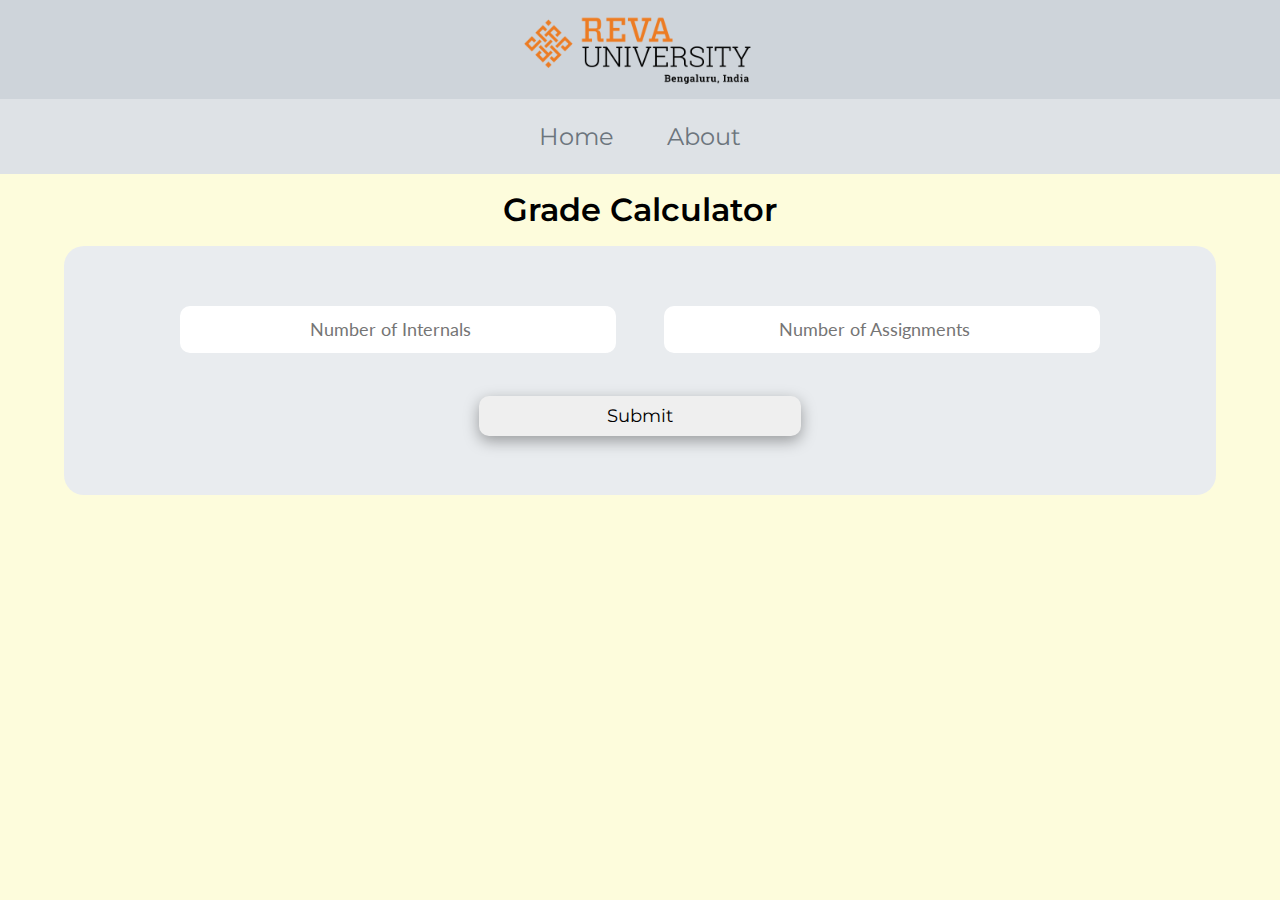
<file: index.html>
<!DOCTYPE html>
<html lang="en">
  <head>
    <meta charset="UTF-8" />
    <meta http-equiv="X-UA-Compatible" content="IE=edge" />
    <meta name="viewport" content="width=device-width, initial-scale=1.0" />
    <!-- Google Fonts -->
    <!-- Lato -->
    <link
      href="https://fonts.googleapis.com/css2?family=Lato&display=swap"
      rel="stylesheet"
    />
     <!-- Fonts -->
     <link rel="preconnect" href="https://fonts.googleapis.com">
     <link rel="preconnect" href="https://fonts.gstatic.com" crossorigin>
     <link href="https://fonts.googleapis.com/css2?family=Montserrat&family=Poppins:wght@300&display=swap" rel="stylesheet">
     <!-- Fonts end -->

    <!-- Css -->
    <link rel="stylesheet" href="reset.css" />
    <link rel="stylesheet" href="app.css" />
    <link rel="stylesheet" href="appmedia.css">
    <!-- Favicon -->
    <link rel="icon" href="images/Favicon.png" />
    <title>Reva Grade Calculator</title>
  </head>
  <body>
    <!-- Navbar -->
    <nav class="navbar">
      <div class="reva-nav">
        <img id="revalogo" src="images/Reva.png" />
      </div>
      <div class="items-nav">
        <ul id="items-holder">
          <li class="item"><a href="index.html">Home</a></li>
          <li class="item"><a href="revagradecalculator/about.html">About</a></li>
        </ul>
      </div>
    </nav>

    <h1>Grade Calculator</h1>

    <!-- Entry -->
    <div id="entrysection" class="entry">
      <form class="number-form">
        <div>
          <input
            id="numberofinternal"
            placeholder="Number of Internals"
            type="number"
          />
          <input
            id="numberofassignment"
            placeholder="Number of Assignments"
            type="number"
          />
        </div>
        <button class="number-form-button-hover" id="iasubmit" type="submit">
          Submit
        </button>
      </form>
    </div>

    <!-- Subjects -->
    <div id="subjectnumbersection" class="subjects">
      <form class="number-form">
        <label id="numbersublabel" for="numbersub">Subjects</label>
        <input id="numbersub" placeholder="Number of Subjects" type="number" />
        <button
          class="number-form-button-hover"
          id="subjectsnumberprocess"
          type="submit"
        >
          Process
        </button>
      </form>
    </div>
    <!-- Script -->
    <script id="script" src="app.js"></script>
  </body>
</html>
</file>
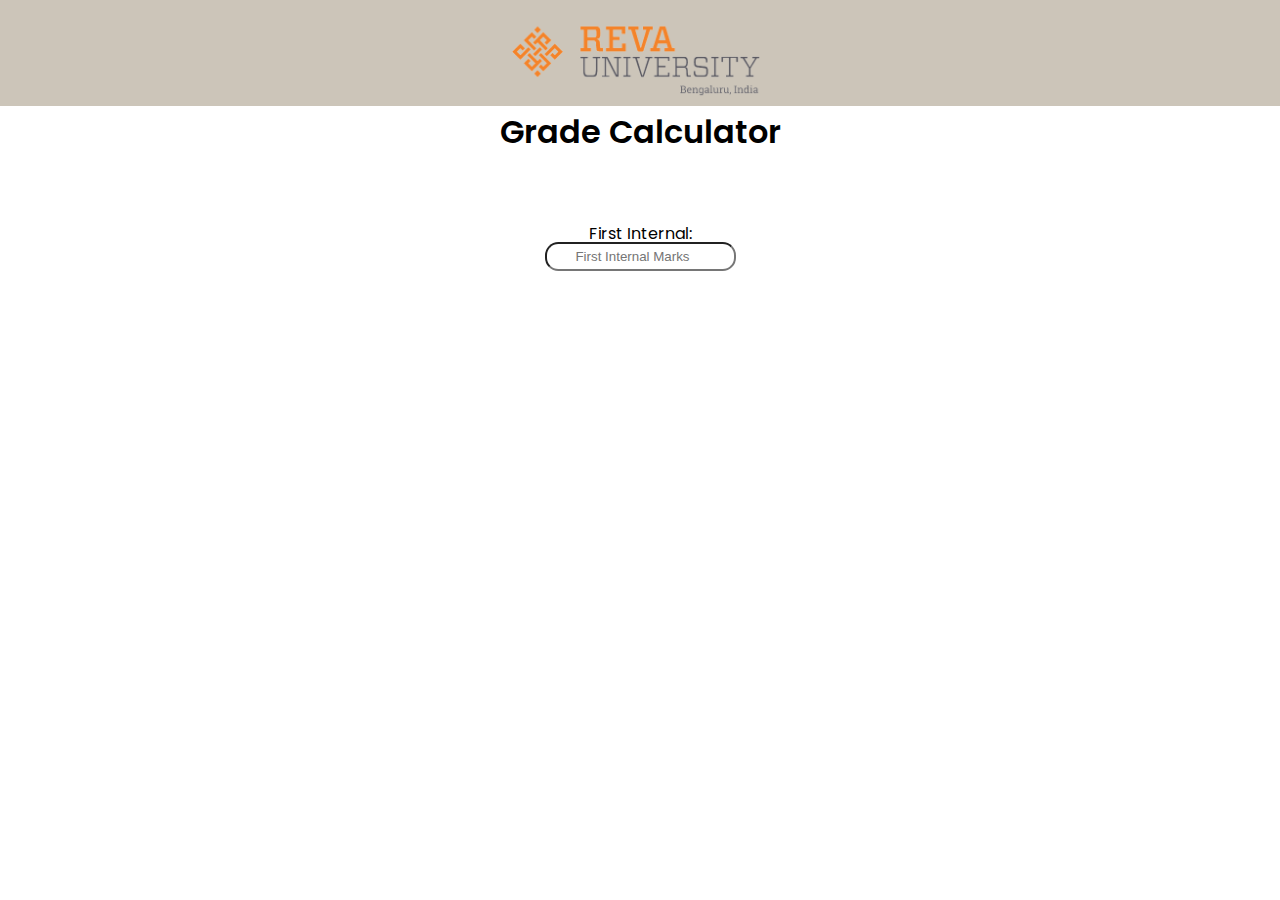
<file: home_page/index.html>
<!DOCTYPE html>
<html lang="en">
<head>
    <meta charset="UTF-8">
    <meta http-equiv="X-UA-Compatible" content="IE=edge">
    <meta name="viewport" content="width=device-width, initial-scale=1.0">
    <title>REVA University Grade Calculator</title>
    <link rel="shortcut icon" href="../images/0.png" type="image/x-icon">
    <link rel="stylesheet" href="styles.css">


    <!-- font links \\\\\ -->
    <link rel="preconnect" href="https://fonts.googleapis.com">
    <link rel="preconnect" href="https://fonts.gstatic.com" crossorigin>
    <link href="https://fonts.googleapis.com/css2?family=Poppins:wght@300&display=swap" rel="stylesheet">

    
</head>
<body>
    <div>

        <!-- reva logo \\\\ -->
        <div id="revalogo">
            <img id="mainlogo" src="../images/reva_img.png" alt="" srcset="">
        </div>

        <!--\\\\\\\\\\\\\\\\ main content \\\\\\\\\\ -->

        <DIV  id="title">
            <h1>Grade Calculator</h1>
        </DIV>

        <div id="input">
            <span>First Internal: <br></span>
            <input type="number" placeholder="First Internal Marks" name="firstintrrnal" id="internalfirst">
            <br>
            
            <!-- <section>
                <ul>
                    <li>
                        
                    </li>
                    <li>
                        <input type="number" name="secondinternal" placeholder="Second Internal Marksss" id="internalsecond">
                    </li>
                </ul>
            </section> -->
            
            

        </div>

    </div>

    
</body>
</html>
</file>
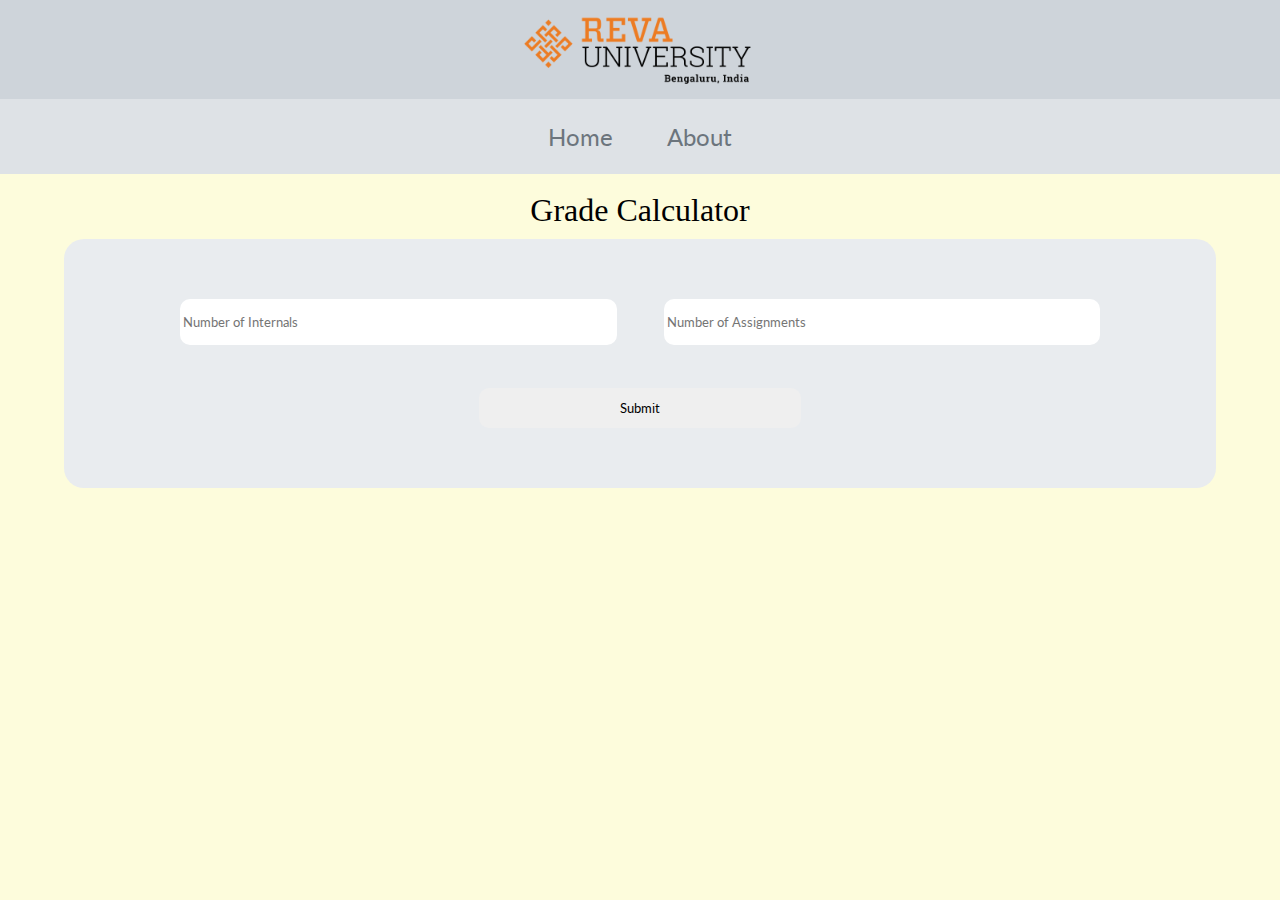
<file: revagradecalculator/index.html>
<!DOCTYPE html>
<html lang="en">
  <head>
    <meta charset="UTF-8" />
    <meta http-equiv="X-UA-Compatible" content="IE=edge" />
    <meta name="viewport" content="width=device-width, initial-scale=1.0" />
    <!-- Google Fonts -->
    <!-- Lato -->
    <link
      href="https://fonts.googleapis.com/css2?family=Lato&display=swap"
      rel="stylesheet"
    />
     <!-- Fonts -->
     <link rel="preconnect" href="https://fonts.googleapis.com">
     <link rel="preconnect" href="https://fonts.gstatic.com" crossorigin>
     <link href="https://fonts.googleapis.com/css2?family=Montserrat&family=Poppins:wght@300&display=swap" rel="stylesheet">
     <!-- Fonts end -->

    <!-- Css -->
    <link rel="stylesheet" href="reset.css" />
    <link rel="stylesheet" href="app.css" />
    <link rel="stylesheet" href="appmedia.css">
    <!-- Favicon -->
    <link rel="icon" href="images/Favicon.png" />
    <title>Reva Grade Calculator</title>
  </head>
  <body>
    <!-- Navbar -->
    <nav class="navbar">
      <div class="reva-nav">
        <img id="revalogo" src="images/Reva.png" />
      </div>
      <div class="items-nav">
        <ul id="items-holder">
          <li class="item"><a href="#">Home</a></li>
          <li class="item"><a href="#">About</a></li>
        </ul>
      </div>
    </nav>

    <h1>Grade Calculator</h1>

    <!-- Entry -->
    <div id="entrysection" class="entry">
      <form class="number-form">
        <div>
          <input
            id="numberofinternal"
            placeholder="Number of Internals"
            type="number"
          />
          <input
            id="numberofassignment"
            placeholder="Number of Assignments"
            type="number"
          />
        </div>
        <button class="number-form-button-hover" id="iasubmit" type="submit">
          Submit
        </button>
      </form>
    </div>

    <!-- Subjects -->
    <div id="subjectnumbersection" class="subjects">
      <form class="number-form">
        <label id="numbersublabel" for="numbersub">Subjects</label>
        <input id="numbersub" placeholder="Number of Subjects" type="number" />
        <button
          class="number-form-button-hover"
          id="subjectsnumberprocess"
          type="submit"
        >
          Process
        </button>
      </form>
    </div>
    <!-- Script -->
    <script id="script" src="app.js"></script>
  </body>
</html>
</file>
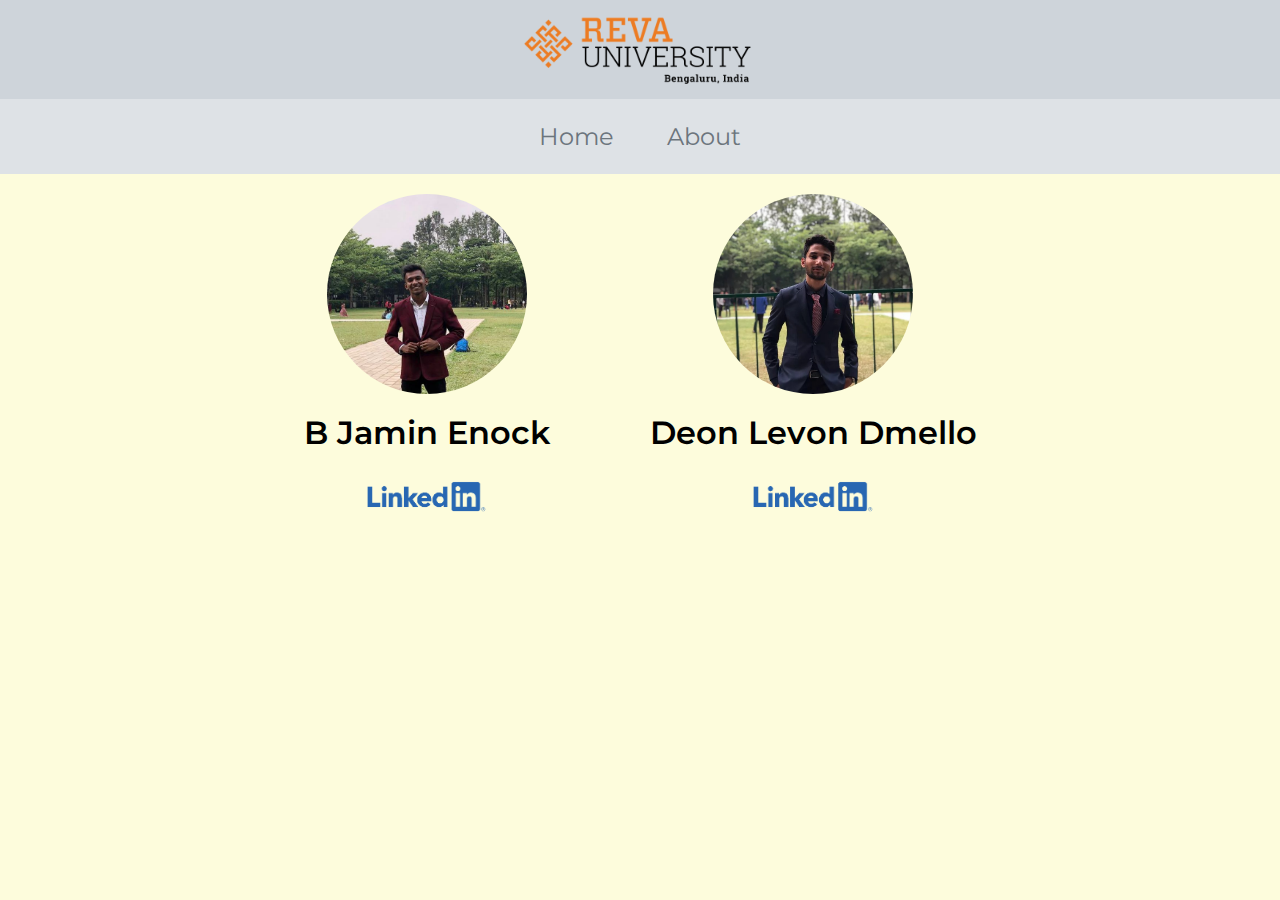
<file: revagradecalculator/about.html>
<!DOCTYPE html>
<html lang="en">
<head>
    <meta charset="UTF-8">
    <meta http-equiv="X-UA-Compatible" content="IE=edge">
    <meta name="viewport" content="width=device-width, initial-scale=1.0">
    <title>Credits</title>



    <!-- Fonts -->
    <link rel="preconnect" href="https://fonts.googleapis.com">
    <link rel="preconnect" href="https://fonts.gstatic.com" crossorigin>
    <link href="https://fonts.googleapis.com/css2?family=Montserrat&family=Poppins:wght@300&display=swap" rel="stylesheet">
    <!-- Fonts end -->

    <link rel="icon" href="../images/Favicon.png" />


    <link rel="stylesheet" href="../reset.css" />
    <link rel="stylesheet" href="../app.css" />
    <link rel="stylesheet" href="../appmedia.css">



</head>
<body>

    <!-- Navbar -->
    <nav class="navbar">
        <div class="reva-nav">
          <img id="revalogo" src="../images/Reva.png" />
        </div>
        <div class="items-nav">
          <ul id="items-holder">
            <li class="item"><a href="../index.html">Home</a></li>
            <li class="item"><a href="#">About</a></li>
          </ul>
        </div>
      </nav>


      <div id="flex">
        <div id="enock" class="imgdiv">
            <img src="../images/WhatsApp Image 2022-09-22 at 11.09.19 AM.jpeg" alt="Enock" id="enockimg" srcset="">
            <h1 class="h1n">B Jamin  Enock</h1>
            <a href="https://www.linkedin.com/in/jamin-enock-6922391b3/" target="_blank"><img class="linkedinimg" src="../images/Linkedin-Logo-removebg-preview.png" alt="" srcset=""></a>
        </div>

        <div id="deon" class="imgdiv">
            <img src="../images/WhatsApp Image 2022-09-21 at 10.45.48 PM.jpeg" alt="deon"  srcset="" id="deonimg">
            <h1 class="h1n">Deon Levon Dmello</h1>
            <a href="https://www.linkedin.com/in/deon-dmello-60b152212/" target="_blank"><img src="../images/Linkedin-Logo-removebg-preview.png" class="linkedinimg" alt="" srcset=""></a>
        </div>
      </div>
    
</body>
</html>
</file>
<file: app.css>
/* Elements */
body {
  background-color: #fdfcdc;
}
/* Classes */
/* Navbar */
.reva-nav {
  background-color: #ced4da;
  text-align: center;
}

.item {
  display: inline;
  text-decoration: none;
}

h1{
  text-align: center;
  font-size: xx-large;
  margin-top: 20px;
}

.item a {
  font-family: "Lato", sans-serif;
  text-decoration: none;
  font-size: 150%;
  padding: 2%;
  color: #6c757d;
}

.item a:hover {
  color: #212529;
}

.items-nav {
  background-color: #dee2e6;
  padding: 2%;
}

/* Entry */
.entry {
  background-color: #e9ecef;
  text-align: center;
  margin-top: 1%;
  margin-left: 5%;
  margin-right: 5%;
  padding: 3%;
  border-radius: 20px;
}

.number-form input {
  height: 40px;
  width: 40%;
  margin: 2%;
  border-radius: 10px;
  border-style: none;
  padding: 0.3%;
  font-family: "Lato", sans-serif;
}

.number-form button {
  height: 40px;
  width: 30%;
  margin: 2%;
  border-radius: 10px;
  border-style: none;
  padding: 0.3%;
  font-family: "Lato", sans-serif;
}

.number-form-button-hover:hover {
  cursor: pointer;
  background-color: #f77f00;
  color: #dee2e6;
}

/* Subjects */
.subjects {
  background-color: #e9ecef;
  text-align: center;
  margin-top: 1%;
  margin-left: 5%;
  margin-right: 5%;
  padding: 1%;
  border-radius: 20px;
  visibility: hidden;
}

/* Subjects Sections */
.subjectsection {
  background-color: #e9ecef;
  text-align: center;
  margin-top: 1%;
  margin-left: 5%;
  margin-right: 5%;
  padding: 1%;
  border-radius: 20px;
}

.nextbutton {
  height: 40px;
  width: 30%;
  margin: 2%;
  border-radius: 10px;
  border-style: none;
  padding: 0.3%;
  font-family: "Lato", sans-serif;
}

.iamarksinput {
  height: 40px;
  width: 90%;
  /* margin: 2%; */
  border-radius: 10px;
  border-style: none;
  padding: 0.3%;
  font-family: "Lato", sans-serif;
  display: block;
}

.assignmentmarksinput {
  height: 40px;
  width: 90%;
  /* margin: 2%; */
  border-radius: 10px;
  border-style: none;
  padding: 0.3%;
  font-family: "Lato", sans-serif;
  display: block;
}

.subjectheading {
  font-size: 150%;
  font-weight: bold;
  font-family: "Lato", sans-serif;
}

/* Marks section */
.marks {
  text-align: center;
  font-size: 120%;
  font-weight: lighter;
  font-family: "Lato", sans-serif;
  padding: 3%;
}

.marks h1 {
  font-size: 400%;
  font-weight: bold;
  font-family: "Lato", sans-serif;
  text-align: center;
}

/* Id */
/* Navbar */
#revalogo {
  height: auto;
  width: 30%;
}

#items-holder {
  text-align: center;
}

/* Subjects */
#numbersublabel {
  font-size: 120%;
  font-weight: lighter;
  font-family: "Lato", sans-serif;
}

/* Marks sections */
#internalassignmentheading {
  font-size: 120%;
  font-weight: lighter;
  font-family: "Lato", sans-serif;
  text-align: center;
  padding: 5%;
}

#internalassignmentmarks {
  font-size: 600%;
  font-weight: bold;
  font-family: "Lato", sans-serif;
  text-align: center;
}

a{
  font-family: 'Montserrat', sans-serif !important;
}

h1{
  font-family: 'Montserrat', sans-serif !important;
}

h4{
  font-family: 'Montserrat', sans-serif !important;
}

#entrysection.entry{
  text-align: center;
}

.number-form{
  text-align: center;
  font-size: large;
}

#numberofinternal{
  font-size: large;
  text-align: center;
}

#numberofassignment{
  font-size: large;
  text-align: center;
}

#iasubmit.number-form-button-hover{
  font-size: large;
  box-shadow: rgba(0, 0, 0, 0.35) 0px 5px 15px;
}

#numbersub{
  text-align: center;
  font-size: large;
}


#subjectsnumberprocess.number-form-button-hover{
  font-size: large;
  box-shadow: rgba(0, 0, 0, 0.35) 0px 5px 15px;
}

label{
  font-family: 'Montserrat', sans-serif !important;
}

#iasubmit{
  font-size: large;
  font-family: 'Montserrat', sans-serif !important;
  box-shadow: rgba(0, 0, 0, 0.35) 0px 5px 15px;
}
form{
  margin: auto;
  text-align: center;
}

input{
  text-align: center;
  margin: auto;
  font-size: large;
}

h1{
  text-align: center;
  margin-bottom: 20px;
}

input{
  margin-top: 10px;
  margin-bottom: 20px;
}

button{
  font-family: 'Montserrat', sans-serif !important;
  box-shadow: rgba(0, 0, 0, 0.35) 0px 5px 15px;
  font-size: large;
}

h4{
  font-size: 20px !important;
}

#enockimg{
  margin-top: 10px;
  width: 200px;
  height: 200px;

  border-radius: 50%;

}

.linkedinimg{
  height: 75px;
  padding-top: 5px;
}

.h1n{
  margin-bottom: 5px;
}

#deonimg{
  margin-top: 9px;
  width: 200px;
  border-radius: 50%;
}

#flex{
  display: flex;
  justify-content: center;
  align-items: center;
  text-align: center;
}

.imgdiv{

  align-content: center;
  margin: 10px;
}

#enock{
  margin-right: 50px;
}

#deon{
  margin-left: 50px;
}

.semmarksinput.iamarks{
  height: 40px;
  width: 90%;
  margin: auto;
  margin-bottom: 10px;
  border-radius: 10px;
  border-style:none ;
  padding: 0.3%;
  font-family:'Montserrat', sans-serif ;
  display: block  ;
}

#semsection.subjectsection{
  margin-bottom: 20px;
  box-shadow: rgba(0, 0, 0, 0.35) 0px 5px 15px;
}

#semheading{
  font-size: 20px;
  font-weight: 300 !important;
  font-family:'Montserrat', sans-serif ;
}

#semmarks{
  font-size: 57.6px !important;
  font-weight: 600;
  font-family:'Montserrat', sans-serif ;
}

#internalassignmentmarks{
  font-size: 57.6px;
}

h1{
  font-weight: 600 !important;
}
</file>
<file: appmedia.css>
@media (max-width:500px){

    html{
        font-family: 'Montserrat', sans-serif !important;
    }

    body{
        font-family: 'Montserrat', sans-serif !important;
        font-family: 'Poppins', sans-serif !important;
      }

    #revalogo{
        width:100%;
    }


    input{
        font-size: 14px;
        text-align: center;
        width: auto;
        height: auto;
    }

    button{
        width: auto;
        height: auto;
    }

    .entry{
        margin: 10px;
        margin-top: 20px;
        border-radius: 8px;
    
    }

    .entry input{
        height: 30px;
    }

    .entry button{
        font-size: medium;
        height: 30px;
    }

    #subjectnumbersection{
        border-radius: 8px;
        margin: 10px;
    }

    

    .subjects button{
        font-size: medium;
    }

    #numbersublabel{
        font-size: medium;
    }

    #numbersub{
        height:30px;
    }

    #subjectnumbersection button{
        height: 30px;
    }

    
    #entrysection.entry{
        margin-top: 20px;
        border-radius: 10px;
        margin-left: 10px;
        margin-right: 10px;
    }

    #items-holder a{
        font-family: 'Montserrat', sans-serif !important;
        font-family: 'Poppins', sans-serif !important;
    }

    .items-nav{
        font-family: 'Montserrat', sans-serif !important;
        border-bottom-left-radius: 10px;
        border-bottom-right-radius: 10px;
    }

    .subjectheading{
        font-family: 'Montserrat', sans-serif !important;
        font-weight: 500;
        text-decoration: solid;
    }

    .subjectform{
        margin: 10px;
        align-items: center;
        text-align: center;
    }

    .iamarksinput.iamarks{
        margin: auto;
    }

    .assignmentmarksinput.assignmarks{
        margin: auto;
        margin-top: 10px;
        margin-bottom: 10px;
    }

    #singlesubjectsection.subjectsection{
        margin-top: 20px;
    }

    #nextbutton.nextbutton.number-form-button-hover{
        font-family: 'Montserrat', sans-serif !important;
        font-size: medium;
        box-shadow: rgba(0, 0, 0, 0.24) 0px 3px 8px;
    }

    #nextbutton.nextbutton.number-form-button-hover:hover{
        box-shadow: rgba(0, 0, 0, 0.35) 0px 5px 15px;
    }

    .iamarksinput.iamarks{
        margin-top: 10px;
        margin-bottom: 10px;
    }

    #calculatebutton.nextbutton.number-form-button-hover{
        text-align: center;
        font-size: medium;
        box-shadow: rgba(0, 0, 0, 0.35) 0px 5px 15px;
    }

    #internalassignmentheading{
        font-size: x-large;
    }
    
    h4{
        font-size: 17px;
        font-family: 'Montserrat', sans-serif !important;
    }

    h1{
        font-family: 'Montserrat', sans-serif !important; 
        /* marks font is here  */
    }

    #internalassignmentheading{
        font-family: 'Montserrat', sans-serif !important;   
    }

    #numberofassignment{
        font-size: 12px !important;
        text-overflow: ellipsis;
    }

    #numberofinternal{
        font-size: 12px;
    }

    h4{
        font-size: 20px !important;
      }
      
      #enockimg{
        margin-top: 10px;

        width: 200px;
        border-radius: 50%;
      }
      
      .linkedinimg{
        height: 75px;
        padding-top: 5px;
      }
      
      .h1n{
        margin-bottom: 5px;
      }
      
      #deonimg{
        width: 200px;
        border-radius: 50%;
      }

      #flex{
        display: inline;
      }
      
      #enock{
        margin-right: 0%;
      }
      #deon{
        margin-left: 0%;
      }
}
</file>
<file: home_page/styles.css>
html, body, div, span, applet, object, iframe,
h1, h2, h3, h4, h5, h6, p, blockquote, pre,
a, abbr, acronym, address, big, cite, code,
del, dfn, em, img, ins, kbd, q, s, samp,
small, strike, strong, sub, sup, tt, var,
b, u, i, center,
dl, dt, dd, ol, ul, li,
fieldset, form, label, legend,
table, caption, tbody, tfoot, thead, tr, th, td,
article, aside, canvas, details, embed, 
figure, figcaption, footer, header, hgroup, 
menu, nav, output, ruby, section, summary,
time, mark, audio, video {
	margin: 0;
	padding: 0;
	border: 0;
	font-size: 100%;
	font: inherit;
	vertical-align: baseline;
}
/* HTML5 display-role reset for older browsers */
article, aside, details, figcaption, figure, 
footer, header, hgroup, menu, nav, section {
	display: block;
}
body {
	line-height: 1;
}
ol, ul {
	list-style: none;
}
blockquote, q {
	quotes: none;
}
blockquote:before, blockquote:after,
q:before, q:after {
	content: '';
	content: none;
}
table {
	border-collapse: collapse;
	border-spacing: 0;
}

#revalogo{
	text-align: center;
	background-color: #ccc5b9;
}
#mainlogo{
	/* background-color: ; */
	width: 20%;
    /* align-items: center; */
    text-align: center;
}

#title{
	padding: 10px;
}

/* #mainlogo{
    border-radius: 3em;
    background-color: transparent;
    /* box-shadow: rgb(85, 91, 255) 0px 0px 0px 3px, rgb(31, 193, 27) 0px 0px 0px 6px, rgb(255, 217, 19) 0px 0px 0px 9px, rgb(255, 156, 85) 0px 0px 0px 12px, rgb(255, 85, 85) 0px 0px 0px 15px; 
    box-shadow: rgba(50, 50, 93, 0.25) 0px 50px 100px -20px, rgba(0, 0, 0, 0.3) 0px 30px 60px -30px;
	*/

html{
    font-family: 'Poppins', sans-serif;
}

h1{
    font-weight: 600;
    font-size: xx-large;
    text-align: center;
}

#input{
	margin-top: 3em;
	padding: 3em;
	text-align: center;
	margin: 20px;
}

span{
	padding: 10px;
}

li{
	padding: 50px;
}

input{
	text-align: center;
	border-radius: 1em;
	padding: 5px;
}



/* for mobile device  */


@media  (max-width:770) {
	#mainlogo{
		padding: 0%;
		width: 100%;
		max-width: 350px;
	}
}
</file>
<file: revagradecalculator/app.css>
/* Elements */
body {
  background-color: #fdfcdc;
}
/* Classes */
/* Navbar */
.reva-nav {
  background-color: #ced4da;
  text-align: center;
}

.item {
  display: inline;
  text-decoration: none;
}

h1{
  text-align: center;
  font-size: xx-large;
  margin-top: 20px;
}

.item a {
  font-family: "Lato", sans-serif;
  text-decoration: none;
  font-size: 150%;
  padding: 2%;
  color: #6c757d;
}

.item a:hover {
  color: #212529;
}

.items-nav {
  background-color: #dee2e6;
  padding: 2%;
}

/* Entry */
.entry {
  background-color: #e9ecef;
  text-align: center;
  margin-top: 1%;
  margin-left: 5%;
  margin-right: 5%;
  padding: 3%;
  border-radius: 20px;
}

.number-form input {
  height: 40px;
  width: 40%;
  margin: 2%;
  border-radius: 10px;
  border-style: none;
  padding: 0.3%;
  font-family: "Lato", sans-serif;
}

.number-form button {
  height: 40px;
  width: 30%;
  margin: 2%;
  border-radius: 10px;
  border-style: none;
  padding: 0.3%;
  font-family: "Lato", sans-serif;
}

.number-form-button-hover:hover {
  cursor: pointer;
  background-color: #f77f00;
  color: #dee2e6;
}

/* Subjects */
.subjects {
  background-color: #e9ecef;
  text-align: center;
  margin-top: 1%;
  margin-left: 5%;
  margin-right: 5%;
  padding: 1%;
  border-radius: 20px;
  visibility: hidden;
}

/* Subjects Sections */
.subjectsection {
  background-color: #e9ecef;
  text-align: center;
  margin-top: 1%;
  margin-left: 5%;
  margin-right: 5%;
  padding: 1%;
  border-radius: 20px;
}

.nextbutton {
  height: 40px;
  width: 30%;
  margin: 2%;
  border-radius: 10px;
  border-style: none;
  padding: 0.3%;
  font-family: "Lato", sans-serif;
}

.iamarksinput {
  height: 40px;
  width: 90%;
  margin: 2%;
  border-radius: 10px;
  border-style: none;
  padding: 0.3%;
  font-family: "Lato", sans-serif;
  display: block;
}

.assignmentmarksinput {
  height: 40px;
  width: 90%;
  margin: 2%;
  border-radius: 10px;
  border-style: none;
  padding: 0.3%;
  font-family: "Lato", sans-serif;
  display: block;
}

.subjectheading {
  font-size: 150%;
  font-weight: bold;
  font-family: "Lato", sans-serif;
}

/* Marks section */
.marks {
  text-align: center;
  font-size: 120%;
  font-weight: lighter;
  font-family: "Lato", sans-serif;
  padding: 3%;
}

.marks h1 {
  font-size: 400%;
  font-weight: bold;
  font-family: "Lato", sans-serif;
  text-align: center;
}

/* Id */
/* Navbar */
#revalogo {
  height: auto;
  width: 30%;
}

#items-holder {
  text-align: center;
}

/* Subjects */
#numbersublabel {
  font-size: 120%;
  font-weight: lighter;
  font-family: "Lato", sans-serif;
}

/* Marks sections */
#internalassignmentheading {
  font-size: 120%;
  font-weight: lighter;
  font-family: "Lato", sans-serif;
  text-align: center;
  padding: 5%;
}

#internalassignmentmarks {
  font-size: 600%;
  font-weight: bold;
  font-family: "Lato", sans-serif;
  text-align: center;
}
</file>
<file: revagradecalculator/appmedia.css>
@media (max-width:500px){

    body{
        font-family: 'Montserrat', sans-serif !important;
        font-family: 'Poppins', sans-serif !important;
      }

    #revalogo{
        width:100%;
    }


    input{
        font-size: medium;
        text-align: center;
        width: auto;
        height: auto;
    }

    button{
        width: auto;
        height: auto;
    }

    .entry{
        margin: 10px;
        margin-top: 20px;
        border-radius: 8px;
    
    }

    .entry input{
        height: 30px;
    }

    .entry button{
        font-size: medium;
        height: 30px;
    }

    #subjectnumbersection{
        border-radius: 8px;
        margin: 10px;
    }

    

    .subjects button{
        font-size: medium;
    }

    #numbersublabel{
        font-size: medium;
    }

    #numbersub{
        height:30px;
    }

    #subjectnumbersection button{
        height: 30px;
    }

    
    #entrysection.entry{
        margin-top: 20px;
        border-radius: 10px;
        margin-left: 10px;
        margin-right: 10px;
    }

    #items-holder a{
        font-family: 'Montserrat', sans-serif !important;
        font-family: 'Poppins', sans-serif !important;
    }

    .items-nav{
        font-family: 'Montserrat', sans-serif !important;
        border-bottom-left-radius: 10px;
        border-bottom-right-radius: 10px;
    }

    .subjectheading{
        font-family: 'Montserrat', sans-serif !important;
        font-weight: 500;
        text-decoration: solid;
    }

    .subjectform{
        margin: 10px;
        align-items: center;
        text-align: center;
    }

    .iamarksinput.iamarks{
        margin: auto;
    }

    .assignmentmarksinput.assignmarks{
        margin: auto;
        margin-top: 10px;
        margin-bottom: 10px;
    }

    #singlesubjectsection.subjectsection{
        margin-top: 20px;
    }

    #nextbutton.nextbutton.number-form-button-hover{
        font-family: 'Montserrat', sans-serif !important;
        font-size: medium;
        box-shadow: rgba(0, 0, 0, 0.24) 0px 3px 8px;
    }

    #nextbutton.nextbutton.number-form-button-hover:hover{
        box-shadow: rgba(0, 0, 0, 0.35) 0px 5px 15px;
    }

    .iamarksinput.iamarks{
        margin-top: 10px;
        margin-bottom: 10px;
    }

    #calculatebutton.nextbutton.number-form-button-hover{
        text-align: center;
        font-size: medium;
        box-shadow: rgba(0, 0, 0, 0.35) 0px 5px 15px;
    }

    #internalassignmentheading{
        font-size: x-large;
    }
    
    h4{
        font-size: 17px;
    }
}
</file>
